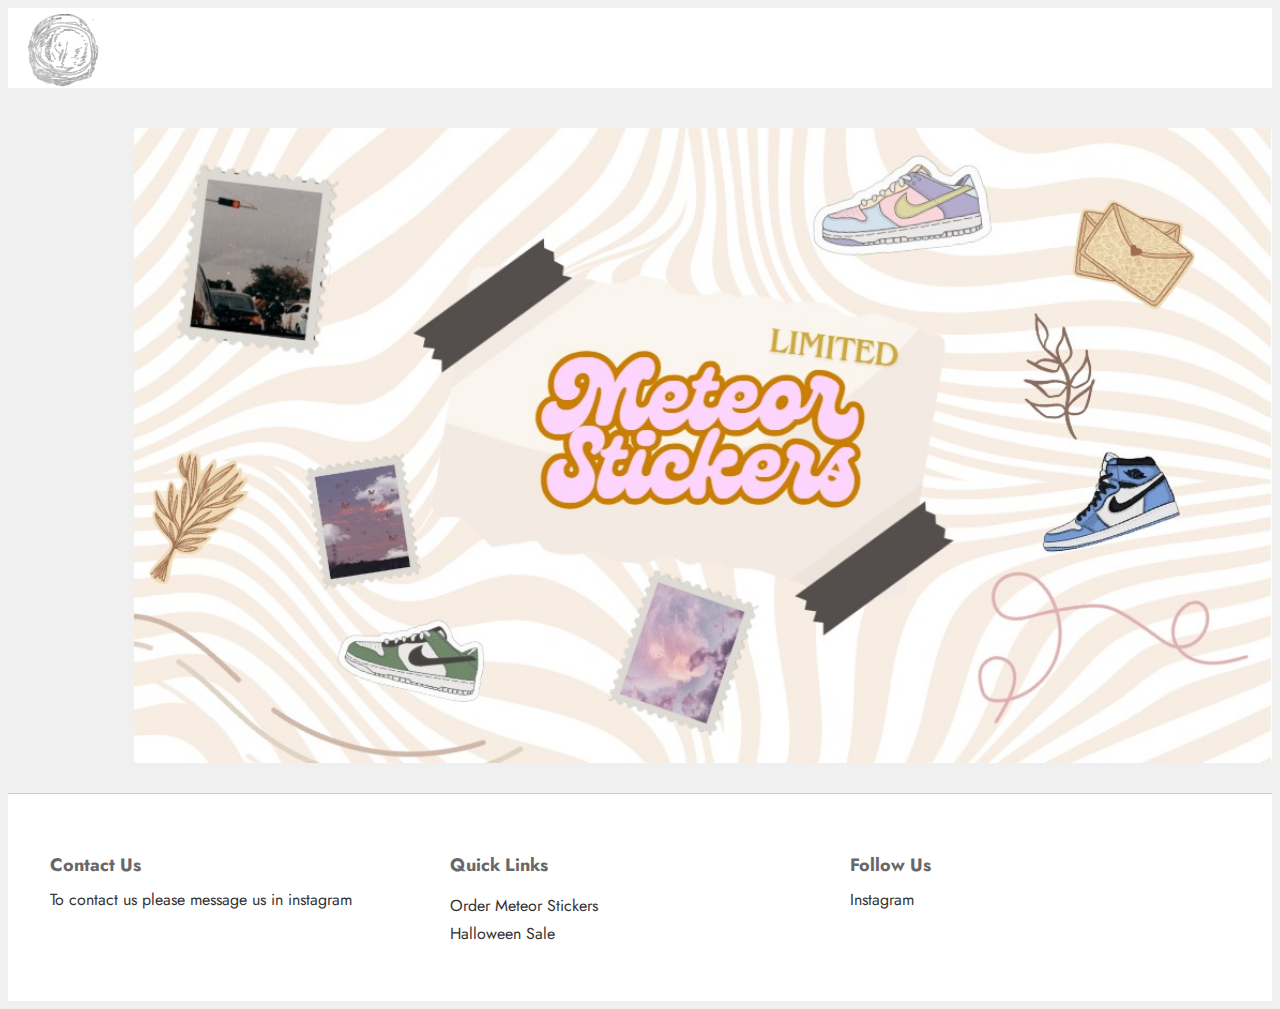
<file: index.html>
<html>
    <link rel="stylesheet" href="style.css">
    <link rel="preconnect" href="https://fonts.googleapis.com">
    <link rel="preconnect" href="https://fonts.gstatic.com" crossorigin>
    <link href="https://fonts.googleapis.com/css2?family=Jost:ital,wght@0,100..900;1,100..900&display=swap" rel="stylesheet">
    <head>
        <div class="title">
            <img class="titleh4img" src="Screenshot_2024-10-20_170647-removebg-preview.png" alt="Please Reconnect to WIFI">
            <ul class="nav">
                <li><a href="">Home</a></li>
                <li><a href="events.html">Events</a></li>
            </ul>
        </div>
    </head>
    <body>
        <div class="event">
            <img src="eventsticker.jpg" alt="Error No Internet Connection">
        </div>

        <footer>
            <div class="footer-container">
              <div class="footer-info">
                <h3>Contact Us</h3>
                <p>To contact us please message us in instagram</p>
              </div>
          
              <div class="footer-links">
                <h3>Quick Links</h3>
                <ul>
                  <li><a href="https://docs.google.com/forms/d/e/1FAIpQLSfnsySdzZ41-FkTwKz8QQY9Lg4DboQERTZU2bMNnbNRjLPeSg/viewform">Order Meteor Stickers</a></li>
                  <li><a href="https://docs.google.com/forms/d/e/1FAIpQLScoW0CIrt8IyYVdZLlHhkMY1HtGgoAgy37bKzE5MMCR4Cy0fA/viewform">Halloween Sale</a></li>
                </ul>
              </div>
          
              <div class="footer-social">
                <h3>Follow Us</h3>
                 <a href="https://www.instagram.com/meteor_group_marketing/">Instagram</a>
              </div>
            </div>
          </footer>
          
    </body>
</html>
</file>
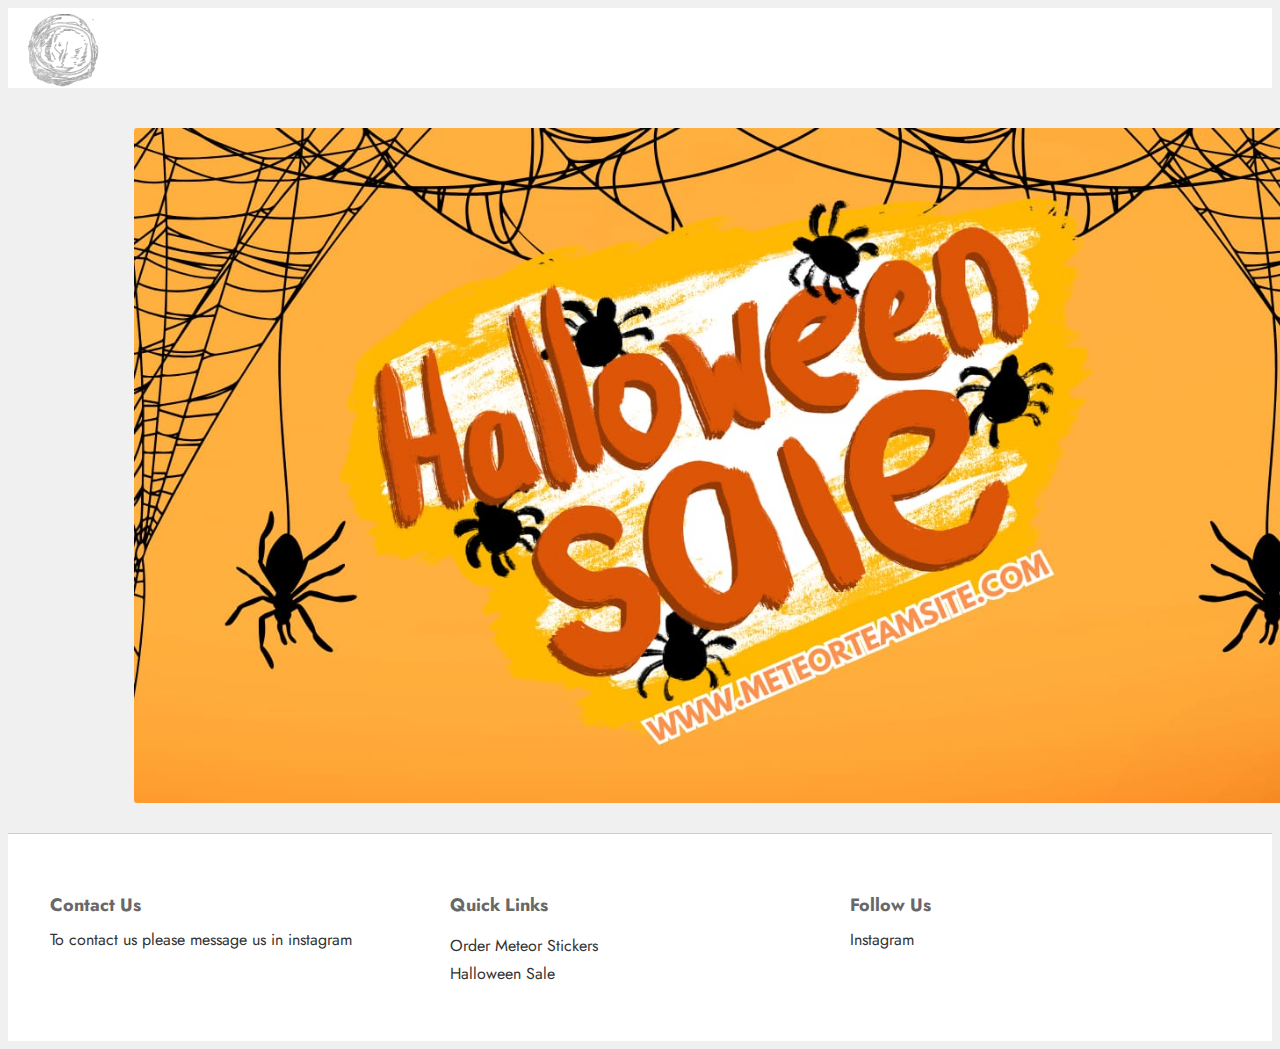
<file: events.html>
<html>
    <link rel="stylesheet" href="style.css">
    <link rel="preconnect" href="https://fonts.googleapis.com">
    <link rel="preconnect" href="https://fonts.gstatic.com" crossorigin>
    <link href="https://fonts.googleapis.com/css2?family=Jost:ital,wght@0,100..900;1,100..900&display=swap" rel="stylesheet">
    <head>
        <div class="title">
            <img class="titleh4img" src="Screenshot_2024-10-20_170647-removebg-preview.png" alt="Please Reconnect to WIFI">
            <ul class="nav">
                <li><a href="index.html">Home</a></li>
                <li><a href="">Events</a></li>
            </ul>
        </div>
    </head>
    <body>
        <div class="event">
            <img src="Untitled.jpg" alt="Error No Internet Connection">
        </div>

        <footer>
            <div class="footer-container">
              <div class="footer-info">
                <h3>Contact Us</h3>
                <p>To contact us please message us in instagram</p>
              </div>
          
              <div class="footer-links">
                <h3>Quick Links</h3>
                <ul>
                  <li><a href="https://docs.google.com/forms/d/e/1FAIpQLSfnsySdzZ41-FkTwKz8QQY9Lg4DboQERTZU2bMNnbNRjLPeSg/viewform">Order Meteor Stickers</a></li>
                  <li><a href="https://docs.google.com/forms/d/e/1FAIpQLScoW0CIrt8IyYVdZLlHhkMY1HtGgoAgy37bKzE5MMCR4Cy0fA/viewform">Halloween Sale</a></li>
                </ul>
              </div>
          
              <div class="footer-social">
                <h3>Follow Us</h3>
                 <a href="https://www.instagram.com/meteor_group_marketing/">Instagram</a>
              </div>
            </div>
          </footer>
          
    </body>
</html>
</file>
<file: style.css>
.titleh4img {
    font-family: Jost;
    font-size: 45px;
    margin:0px;
    padding:0px;
    margin-left:10px;
    margin-right:1200px;
    width:90px;
    height:80px;
}

.title {
    display: flex;
    background-color: rgb(255, 255, 255);
}

body {
    background-color: rgb(240, 240, 240);
}

.nav {
    display: flex;
    list-style: none;
    list-style-type: none;
}

.nav li {
    margin:0px;
    text-decoration: none;
    margin-right: 17px;
    margin-top:3px;
}

.nav li a {
    margin:0px;
    text-decoration: none;
    color:black;
    font-family: Jost;
    font-size: 25px;
}

.event {
    margin-top:10px;
    display: flex;
}

.event img {
    width:1200px;
    height:auto;
    border: solid 0px;
    border-radius: 3px;
    margin-left:10%;
    margin-top:30px;
    margin-bottom: 30px;
}

/* Apply Jost Font Family */
body, footer {
    font-family: 'Jost', sans-serif;
    color: #333;
  }
  
  /* Footer Styles */
  footer {
    background-color: white;
    color: #333;
    padding: 20px 0;
    border-top: 1px solid #ccc;
  }
  
  .footer-container {
    display: flex;
    justify-content: space-around;
    align-items: flex-start;
    max-width: 1200px;
    margin: 0 auto;
    padding: 20px;
  }
  
  .footer-info, .footer-links, .footer-social {
    flex: 1;
    margin: 0 10px;
  }
  
  .footer-info h3, .footer-links h3, .footer-social h3 {
    font-size: 18px;
    margin-bottom: 10px;
    color: #686868;
  }
  
  .footer-links ul {
    list-style: none;
    padding: 0;
  }
  
  .footer-links ul li {
    margin: 5px 0;
  }
  
  .footer-links ul li a {
    color: #333;
    text-decoration: none;
  }
  
  .footer-links ul li a:hover {
    color: #575757;
  }
  
  .footer-social a {
    color: #333;
    text-decoration: none;
    margin-right: 10px;
  }
  
  .footer-social a:hover {
    color: #737373;
  }
  
  footer p {
    margin: 5px 0;
  }
</file>
